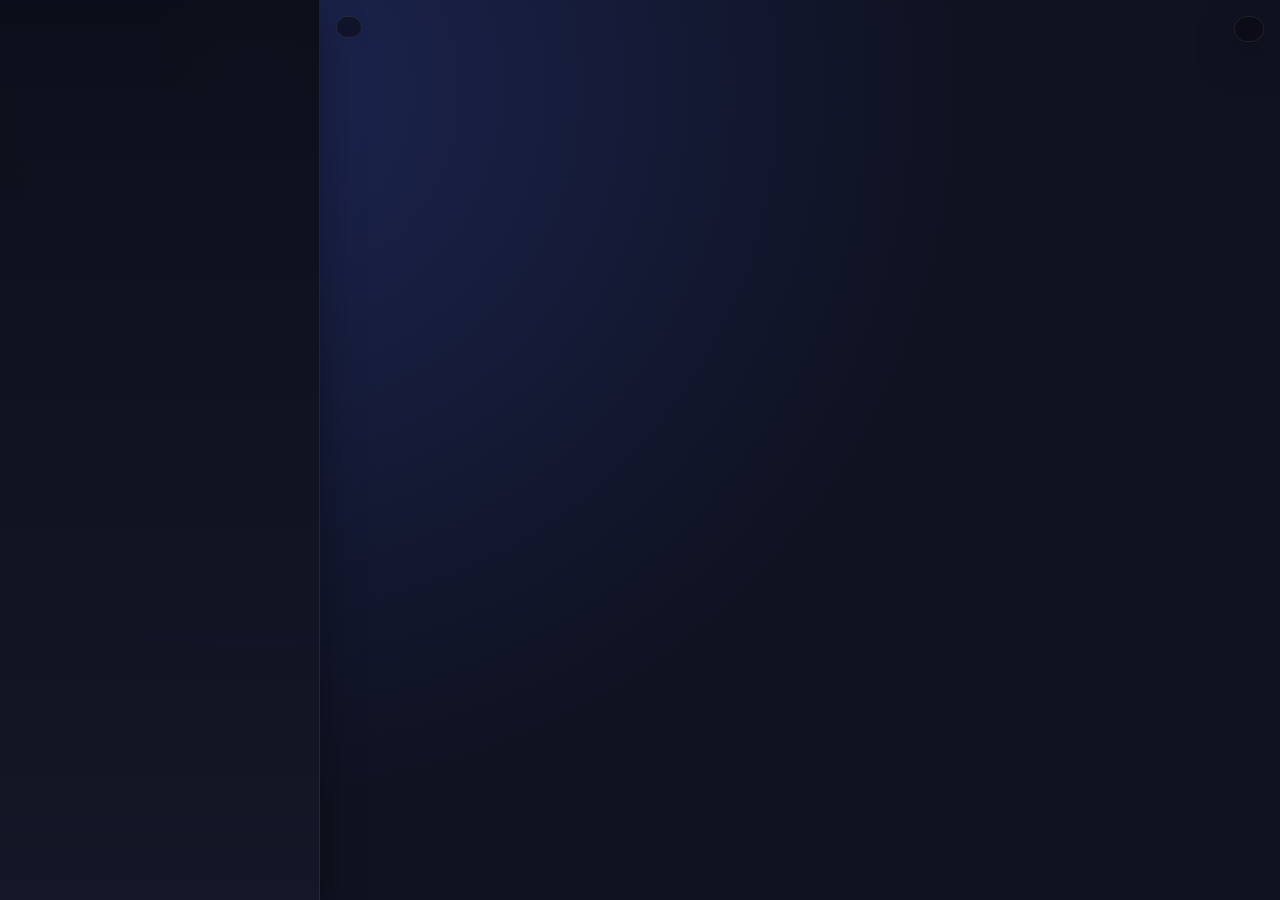
<file: obby-builder-src/index.html>
<!DOCTYPE html>
<html lang="en">
<head>
  <meta charset="UTF-8" />
  <meta name="viewport" content="width=device-width, initial-scale=1.0" />
  <title>Obby Builder V8</title>
  <link rel="stylesheet" href="css/styles.css" />
</head>
<body>
  <div id="wrap">
    <aside id="sidebar">
      <!-- Sidebar content from original -->
    </aside>
    <main id="gameArea">
      <canvas id="c"></canvas>
      <div id="hud"></div>
      <div id="message"></div>
    </main>
  </div>
  
  <!-- Mobile controls -->
  <div id="mobileControls">
    <!-- Mobile control buttons from original -->
  </div>

  <script type="module" src="js/main.js"></script>
</body>
</html>
</file>
<file: obby-builder-src/css/styles.css>
<style>
/* ── DESKTOP: hide all touch controls ── */
html.is-desktop #mobileControls,
html.is-desktop #cosplayerFormBtn,
html.is-desktop #formSwitcherBtn,
html.is-desktop #abilityBtnGroup { display: none !important; }

/* ── SPECIAL REWARD OVERLAY ── */
#specialRewardOverlay {
  position: fixed; inset: 0; z-index: 99999;
  display: flex; flex-direction: column; align-items: center; justify-content: center;
  background: #000;
  animation: srFadeIn 0.3s ease forwards;
}
@keyframes srFadeIn { from { opacity:0 } to { opacity:1 } }
@keyframes srFadeOut { from { opacity:1 } to { opacity:0 } }
#srTopText {
  position: absolute; top: 0; left: 0; right: 0;
  text-align: center;
  font-family: 'Courier New', monospace;
  font-size: clamp(18px, 3vw, 32px);
  font-weight: 900;
  color: #fff;
  letter-spacing: .05em;
  transform: translateY(-100%);
  padding: 18px 24px;
  text-shadow: 3px 3px 0 #8b0000, -1px -1px 0 #8b0000;
  line-height: 1.35;
  transition: transform 1.2s cubic-bezier(0.22, 1, 0.36, 1);
}
#srTopText.visible { transform: translateY(0); }
#srScene {
  position: relative;
  width: min(680px, 95vw);
  height: min(280px, 55vw);
  image-rendering: pixelated;
}

/* Camera Control Buttons */
#cameraControls {
  position: absolute; bottom: 85px; right: 16px;
  display: grid; grid-template-columns: repeat(3, 44px); grid-template-rows: repeat(3, 44px);
  gap: 6px; pointer-events: none !important; z-index: 50;
  user-select: none; -webkit-tap-highlight-color: transparent;
}
.cam-btn {
  width: 44px; height: 44px; border-radius: 12px;
  background: rgba(20, 24, 40, 0.92); border: 1px solid rgba(255,255,255,0.15);
  color: var(--text); font-size: 16px; font-weight: 700; cursor: pointer;
  display: flex; align-items: center; justify-content: center;
  transition: background 0.15s ease, transform 0.08s ease;
  pointer-events: auto !important; user-select: none;
}
.cam-btn:hover { background: rgba(124,219,255,0.25); border-color: var(--accent); }
.cam-btn:active { transform: scale(0.95); background: rgba(124,219,255,0.45); }
#camUp { grid-column: 2; grid-row: 1; } #camLeft { grid-column: 1; grid-row: 2; }
#camRight { grid-column: 3; grid-row: 2; } #camDown { grid-column: 2; grid-row: 3; }

:root {
  --bg: #0f1220; --panel: rgba(20, 24, 40, 0.92); --panel2: rgba(255,255,255,0.06);
  --text: #eef2ff; --muted: #b7c0e0; --accent: #7cdbff; --accent2: #9cff9a;
  --danger: #ff6b6b; --warn: #ffd166; --grid: rgba(255,255,255,0.08);
  --shadow: 0 16px 40px rgba(0,0,0,0.35);
}
html, body {
  margin: 0; height: 100%; overflow: hidden;
  background: radial-gradient(circle at 20% 10%, #1b2450, var(--bg) 55%);
  color: var(--text); font-family: system-ui, -apple-system, Segoe UI, Roboto, sans-serif;
}
#wrap {
  display: grid; grid-template-columns: 320px 1fr; height: 100%;
  transition: grid-template-columns 0.2s ease;
  position: relative;
}
#wrap.sidebar-hidden { grid-template-columns: 0 1fr; }
#sidebar {
  padding: 16px; box-sizing: border-box;
  background: linear-gradient(180deg, rgba(12,14,26,0.98), rgba(19,23,39,0.96));
  border-right: 1px solid rgba(255,255,255,0.08); box-shadow: var(--shadow);
  overflow: hidden;
  transition: opacity 0.2s ease, transform 0.2s ease;
  position: relative;
  display: flex; flex-direction: column;
}
#sidebar.collapsed { opacity: 0; pointer-events: none; transform: translateX(-20px); }
h1 { font-size: 22px; margin: 0 0 6px; }.sub { color: var(--muted); font-size: 13px; line-height: 1.45; margin-bottom: 14px; }
.section { margin: 14px 0; padding: 12px; background: var(--panel2); border: 1px solid rgba(255,255,255,0.08); border-radius: 14px; }
.label { font-size: 12px; letter-spacing: .08em; text-transform: uppercase; color: var(--muted); margin-bottom: 8px; }
.toolbar { display: grid; grid-template-columns: 1fr 1fr; gap: 8px; }
button {
  appearance: none; border: 0; border-radius: 12px; padding: 10px 12px;
  background: rgba(255,255,255,0.08); color: var(--text); cursor: pointer;
  font-weight: 700; transition: transform .08s ease, background .15s ease;
}
button:hover { background: rgba(255,255,255,0.14); }
button:active { transform: translateY(1px); }
button.active { background: linear-gradient(135deg, rgba(124,219,255,0.25), rgba(156,255,154,0.22)); outline: 1px solid rgba(124,219,255,0.35); }
.row { display:flex; gap: 8px; align-items:center; flex-wrap: wrap; }
.hint { color: var(--muted); font-size: 12px; line-height: 1.45; }
.stat {
  display: grid; grid-template-columns: 1fr auto; gap: 8px; align-items: center;
  padding: 10px 12px; border-radius: 12px; background: rgba(0,0,0,0.18);
  margin-top: 8px; border: 1px solid rgba(255,255,255,0.06);
}
.stat b { font-size: 14px; } .stat span { color: var(--muted); font-size: 12px; }
#gameArea { position: relative; }
canvas { display:block; width:100%; height:100%; cursor: grab; }
#gameArea.build-mode canvas { cursor: grab; }
#gameArea.build-mode canvas:active { cursor: grabbing; }
#hud {
  position: absolute; left: 16px; top: 16px;
  padding: 10px 12px; border-radius: 12px; background: rgba(10,12,20,0.55);
  backdrop-filter: blur(8px); border: 1px solid rgba(255,255,255,0.08);
  font-size: 13px; line-height: 1.45; pointer-events: none;
}
#message {
  position: absolute; right: 16px; top: 16px; max-width: 360px;
  padding: 12px 14px; border-radius: 14px; background: rgba(10,12,20,0.66);
  backdrop-filter: blur(10px); border: 1px solid rgba(255,255,255,0.08);
  font-size: 13px; line-height: 1.45; box-shadow: var(--shadow);
}
.tag { display:inline-block; padding: 3px 8px; border-radius: 999px; font-size: 11px; font-weight:700; margin-right: 6px; }
.tag.good { background: rgba(156,255,154,0.18); color: #caffc7; }
.tag.warn { background: rgba(255,209,102,0.18); color: #ffe29f; }
.tag.bad { background: rgba(255,107,107,0.18); color: #ffb1b1; }
.small { font-size: 12px; color: var(--muted); }
.spacer { height: 8px; }
.kbd { padding: 2px 6px; border-radius: 6px; background: rgba(255,255,255,0.12); border: 1px solid rgba(255,255,255,0.12); font-size: 11px; }
/* Pull-tab nub — fixed to left edge, always visible */
#menuToggle {
  position: fixed !important;
  left: 320px;
  top: 50%;
  transform: translateY(-50%);
  z-index: 9999;
  width: 20px !important;
  height: 60px !important;
  border-radius: 0 10px 10px 0 !important;
  background: rgba(30, 36, 58, 0.97) !important;
  border: 1px solid rgba(255,255,255,0.18) !important;
  border-left: none !important;
  display: flex !important;
  align-items: center;
  justify-content: center;
  cursor: pointer;
  transition: left 0.2s ease, background 0.15s ease, width 0.12s ease;
  box-shadow: 3px 0 14px rgba(0,0,0,0.5);
  padding: 0;
  color: rgba(255,255,255,0.4);
  font-size: 10px;
  font-weight: 900;
  user-select: none;
  line-height: 1;
  letter-spacing: -1px;
}
#menuToggle::after {
  content: '▌';
  font-size: 12px;
  color: rgba(255,255,255,0.35);
  transition: color 0.15s;
}
#menuToggle:hover {
  background: rgba(60, 70, 110, 0.99) !important;
  width: 24px !important;
}
#menuToggle:hover::after { color: var(--accent); }
#menuToggle:active { background: rgba(80, 100, 160, 0.99) !important; transform: translateY(-50%) !important; }
#menuToggle.exposed { left: 0px; }
/* When sidebar-hidden, nub transitions to left: 0 */
#mobileControls {
  position: absolute; bottom: 12px; left: 0; right: 0;
  display: flex; justify-content: space-between; pointer-events: none;
}
.mc-group { display: flex; gap: 10px; padding: 10px; pointer-events: auto; }
.mc-btn {
  width: 60px; height: 60px; border-radius: 50%;
  background: rgba(255,255,255,0.15); display: flex;
  align-items: center; justify-content: center; font-weight: bold;
  font-size: 18px; user-select: none; touch-action: manipulation;
}
.mc-btn:active { background: rgba(255,255,255,0.3); }
#doubleJumpBtn:active { background: rgba(124,219,255,0.45); }
#dashBtn:active { background: rgba(255,107,157,0.45); }
#slashBtn:active { background: rgba(255,255,255,0.45); }
#crouchBtn { background: rgba(156,255,154,0.2); font-size: 14px; }
#crouchBtn:active { background: rgba(156,255,154,0.45); }
#crouchBtn.crouching { background: rgba(156,255,154,0.45); outline: 2px solid rgba(156,255,154,0.6); }

/* ── ABILITY BUTTONS (mobile-friendly, key-ability replacements) ── */
#abilityBtnGroup {
  position: absolute; bottom: 85px; left: 10px;
  display: flex; flex-direction: column; gap: 7px;
  pointer-events: none; z-index: 60;
}
.ability-btn {
  min-width: 58px; height: 54px; border-radius: 14px;
  background: rgba(20, 24, 40, 0.92); border: 1px solid rgba(255,255,255,0.18);
  color: var(--text); font-size: 12px; font-weight: 800;
  display: flex; flex-direction: column; align-items: center; justify-content: center;
  gap: 1px; cursor: pointer; pointer-events: auto;
  transition: background 0.12s ease, transform 0.08s ease, border-color 0.12s ease;
  user-select: none; touch-action: manipulation;
  -webkit-tap-highlight-color: transparent;
  padding: 0 6px; white-space: nowrap;
}
.ability-btn .ab-icon { font-size: 18px; line-height: 1; }
.ability-btn .ab-label { font-size: 9px; letter-spacing: .04em; opacity: 0.75; }
.ability-btn:active { transform: scale(0.93); }
.ability-btn.necro-q  { border-color: rgba(167,139,250,0.5); background: rgba(109,40,217,0.25); }
.ability-btn.necro-s  { border-color: rgba(167,139,250,0.4); background: rgba(109,40,217,0.18); }
.ability-btn.necro-f  { border-color: rgba(167,139,250,0.4); background: rgba(109,40,217,0.18); }
.ability-btn.necro-q:active  { background: rgba(167,139,250,0.45); }
.ability-btn.necro-s:active  { background: rgba(167,139,250,0.35); }
.ability-btn.necro-f:active  { background: rgba(167,139,250,0.35); }
.ability-btn.archmage-f { border-color: rgba(255,215,0,0.5); background: rgba(167,139,250,0.22); }
.ability-btn.archmage-f:active { background: rgba(255,215,0,0.35); }
.ability-btn.juggler-shift { border-color: rgba(255,60,170,0.5); background: rgba(255,60,170,0.18); }
.ability-btn.juggler-f     { border-color: rgba(255,233,77,0.5);  background: rgba(255,233,77,0.18); }
.ability-btn.juggler-shift:active { background: rgba(255,60,170,0.4); }
.ability-btn.juggler-f:active     { background: rgba(255,233,77,0.35); }
.ability-btn.specter-shift { border-color: rgba(128,208,255,0.55); background: rgba(128,208,255,0.18); }
.ability-btn.specter-shift:active { background: rgba(128,208,255,0.4); }
.ability-btn.titan-s   { border-color: rgba(192,128,64,0.55); background: rgba(192,128,64,0.2); }
.ability-btn.titan-s:active { background: rgba(192,128,64,0.4); }
.ability-btn.archivist-s { border-color: rgba(255,112,208,0.55); background: rgba(255,112,208,0.18); }
.ability-btn.archivist-s:active { background: rgba(255,112,208,0.4); }
.ability-btn.brute-s   { border-color: rgba(192,82,42,0.55); background: rgba(192,82,42,0.2); }
.ability-btn.brute-s:active { background: rgba(192,82,42,0.4); }
.ability-btn.herald-s  { border-color: rgba(224,160,64,0.55); background: rgba(224,160,64,0.2); }
.ability-btn.herald-s:active { background: rgba(224,160,64,0.4); }
.ability-btn.directional-s { border-color: rgba(124,219,255,0.45); background: rgba(124,219,255,0.15); }
.ability-btn.directional-s:active { background: rgba(124,219,255,0.35); }
.ability-btn.pebble-f { border-color: rgba(160,162,158,0.6); background: rgba(120,113,108,0.25); }
.ability-btn.pebble-f:active { background: rgba(160,162,158,0.45); }
.ability-btn.drone-btn { border-color: rgba(52,211,153,0.5); background: rgba(16,185,129,0.18); }
.ability-btn.drone-btn:active { background: rgba(52,211,153,0.4); }
.ability-btn.architect-t { border-color: rgba(251,191,36,0.5); background: rgba(251,191,36,0.15); }
.ability-btn.architect-t:active { background: rgba(251,191,36,0.38); }

/* Alley game mode buttons */
.alley-game-btn {
  padding: 10px 6px; background: linear-gradient(135deg,rgba(80,0,0,0.7),rgba(30,0,50,0.8));
  border: 1px solid rgba(255,60,60,0.35); color: #ff8888; font-weight: 900; font-size: 11px;
  font-family: 'Courier New', monospace; letter-spacing: .05em; border-radius: 10px;
  cursor: pointer; transition: all .15s; line-height: 1.5;
}
.alley-game-btn:hover { background: linear-gradient(135deg,rgba(140,0,0,0.85),rgba(70,0,100,0.9)); border-color: rgba(255,100,100,0.6); color: #ffaaaa; }
.alley-game-btn span { display: block; font-size: 9px; letter-spacing: .1em; opacity: 0.8; }
.alley-back-btn {
  padding: 9px 18px; background: rgba(255,255,255,0.05); border: 1px solid rgba(255,255,255,0.12);
  color: #666; font-weight: 700; font-size: 11px; font-family: 'Courier New', monospace;
  letter-spacing: .06em; border-radius: 8px; cursor: pointer; transition: all .15s;
}
.alley-back-btn:hover { background: rgba(255,255,255,0.1); color: #999; }
/* Slot machine cells */
.slot-cell {
  width: 52px; height: 52px; background: rgba(10,8,5,0.8);
  border: 1px solid rgba(255,209,0,0.15); border-radius: 6px;
  display: flex; align-items: center; justify-content: center;
  font-size: 28px; overflow: hidden; position: relative; transition: border-color 0.2s;
}
.slot-cell.win-0 { border-color:#ffd700; background:rgba(255,215,0,0.18);   animation:slotWin0 0.5s ease infinite alternate; }
.slot-cell.win-1 { border-color:#7cdbff; background:rgba(124,219,255,0.15); animation:slotWin1 0.5s ease infinite alternate; }
.slot-cell.win-2 { border-color:#9cff9a; background:rgba(156,255,154,0.15); animation:slotWin2 0.5s ease infinite alternate; }
.slot-cell.win-3 { border-color:#ff9cdb; background:rgba(255,156,219,0.15); animation:slotWin3 0.5s ease infinite alternate; }
.slot-cell.win-4 { border-color:#ffb347; background:rgba(255,179,71,0.15);  animation:slotWin4 0.5s ease infinite alternate; }
.slot-cell.win-5 { border-color:#c084fc; background:rgba(192,132,252,0.15); animation:slotWin5 0.5s ease infinite alternate; }
@keyframes slotWin0{from{box-shadow:0 0 5px rgba(255,215,0,0.4)}  to{box-shadow:0 0 16px rgba(255,215,0,0.95)}}
@keyframes slotWin1{from{box-shadow:0 0 5px rgba(124,219,255,0.4)}to{box-shadow:0 0 16px rgba(124,219,255,0.95)}}
@keyframes slotWin2{from{box-shadow:0 0 5px rgba(156,255,154,0.4)}to{box-shadow:0 0 16px rgba(156,255,154,0.95)}}
@keyframes slotWin3{from{box-shadow:0 0 5px rgba(255,156,219,0.4)}to{box-shadow:0 0 16px rgba(255,156,219,0.95)}}
@keyframes slotWin4{from{box-shadow:0 0 5px rgba(255,179,71,0.4)} to{box-shadow:0 0 16px rgba(255,179,71,0.95)}}
@keyframes slotWin5{from{box-shadow:0 0 5px rgba(192,132,252,0.4)}to{box-shadow:0 0 16px rgba(192,132,252,0.95)}}
.slot-cell.win-6  { border-color:#ff6b6b; background:rgba(255,107,107,0.15); animation:slotWin6  0.5s ease infinite alternate; }
.slot-cell.win-7  { border-color:#ffa07a; background:rgba(255,160,122,0.15); animation:slotWin7  0.5s ease infinite alternate; }
.slot-cell.win-8  { border-color:#98fb98; background:rgba(152,251,152,0.15); animation:slotWin8  0.5s ease infinite alternate; }
.slot-cell.win-9  { border-color:#87ceeb; background:rgba(135,206,235,0.15); animation:slotWin9  0.5s ease infinite alternate; }
.slot-cell.win-10 { border-color:#dda0dd; background:rgba(221,160,221,0.15); animation:slotWin10 0.5s ease infinite alternate; }
.slot-cell.win-11 { border-color:#ffd080; background:rgba(255,208,128,0.15); animation:slotWin4  0.5s ease infinite alternate; }
.slot-cell.win-12 { border-color:#e0b0ff; background:rgba(224,176,255,0.15); animation:slotWin5  0.5s ease infinite alternate; }
@keyframes slotWin6 {from{box-shadow:0 0 5px rgba(255,107,107,0.4)} to{box-shadow:0 0 16px rgba(255,107,107,0.95)}}
@keyframes slotWin7 {from{box-shadow:0 0 5px rgba(255,160,122,0.4)} to{box-shadow:0 0 16px rgba(255,160,122,0.95)}}
@keyframes slotWin8 {from{box-shadow:0 0 5px rgba(152,251,152,0.4)} to{box-shadow:0 0 16px rgba(152,251,152,0.95)}}
@keyframes slotWin9 {from{box-shadow:0 0 5px rgba(135,206,235,0.4)} to{box-shadow:0 0 16px rgba(135,206,235,0.95)}}
@keyframes slotWin10{from{box-shadow:0 0 5px rgba(221,160,221,0.4)} to{box-shadow:0 0 16px rgba(221,160,221,0.95)}}
.slot-cell.spinning-cell span { display:inline-block; animation: slotBlur 0.07s steps(1) infinite; }
@keyframes slotBlur { 0%{opacity:1;transform:translateY(0)} 50%{opacity:0.2;transform:translateY(-4px)} 100%{opacity:1;transform:translateY(4px)} }
/* ✨ GODLY CAPSULE STYLES */
@keyframes godlyPulse {
  0%   { box-shadow: 0 0 10px rgba(255,215,100,0.4), 0 0 30px rgba(200,100,255,0.2); border-color: rgba(255,215,100,0.6); }
  33%  { box-shadow: 0 0 20px rgba(100,200,255,0.5), 0 0 50px rgba(255,100,200,0.3); border-color: rgba(100,200,255,0.8); }
  66%  { box-shadow: 0 0 15px rgba(200,255,100,0.4), 0 0 40px rgba(100,255,200,0.3); border-color: rgba(200,255,100,0.7); }
  100% { box-shadow: 0 0 10px rgba(255,215,100,0.4), 0 0 30px rgba(200,100,255,0.2); border-color: rgba(255,215,100,0.6); }
}
@keyframes godlyRainbow {
  0%   { background-position: 0% 50%; }
  50%  { background-position: 100% 50%; }
  100% { background-position: 0% 50%; }
}
@keyframes godlyFloat {
  0%, 100% { transform: translateY(0px) rotate(0deg); }
  25%       { transform: translateY(-3px) rotate(1deg); }
  75%       { transform: translateY(2px) rotate(-1deg); }
}
@keyframes godlyRevealExplosion {
  0%   { opacity:0; transform: scale(0.3) rotate(-15deg); }
  40%  { opacity:1; transform: scale(1.15) rotate(5deg); }
  65%  { transform: scale(0.95) rotate(-2deg); }
  100% { transform: scale(1) rotate(0deg); }
}
@keyframes godlyStarSpin {
  from { transform: rotate(0deg); }
  to   { transform: rotate(360deg); }
}
@keyframes godlySpark {
  0%   { transform: scale(1) translateY(0); opacity: 1; }
  100% { transform: scale(0) translateY(-40px); opacity: 0; }
}
@keyframes astralOrbitSpin {
  from { transform: rotate(0deg); }
  to   { transform: rotate(360deg); }
}
.cbox-card.tier-godly {
  border: 2px solid rgba(255,215,100,0.7);
  background: linear-gradient(135deg, rgba(60,0,80,0.95), rgba(0,20,60,0.95), rgba(80,0,60,0.95));
  animation: godlyPulse 3s ease-in-out infinite;
  position: relative;
  overflow: hidden;
}
.cbox-card.tier-godly::before {
  content: '';
  position: absolute; inset: 0;
  background: linear-gradient(120deg, transparent 30%, rgba(255,255,255,0.06) 50%, transparent 70%);
  animation: godlyRainbow 4s linear infinite;
  pointer-events: none;
}
.cbox-card.tier-godly .cbox-icon { animation: godlyFloat 3s ease-in-out infinite; }

/* Godly overlay */
#godlyOverlay {
  position: fixed; inset: 0; z-index: 10001;
  background: rgba(0,0,0,0.0);
  display: none; align-items: center; justify-content: center;
  transition: background 0.6s ease;
}
#godlyOverlay.active { display: flex; }
#godlyOverlay.dark   { background: rgba(0,0,0,0.97); }
#godlyModal {
  background: linear-gradient(160deg, rgba(20,0,40,0.99), rgba(0,10,30,0.99), rgba(40,0,30,0.99));
  border: 2px solid transparent;
  background-clip: padding-box;
  border-radius: 24px;
  padding: 32px 28px 28px;
  width: 340px;
  text-align: center;
  position: relative;
  overflow: hidden;
  box-shadow: 0 0 60px rgba(180,100,255,0.4), 0 0 120px rgba(100,200,255,0.2);
  animation: godlyRevealExplosion 0.7s cubic-bezier(.34,1.56,.64,1) both;
}
#godlyModal::before {
  content: '';
  position: absolute; inset: -2px;
  background: linear-gradient(var(--godly-angle, 0deg),
    #ffd700, #ff69b4, #00cfff, #7fff00, #ff4500, #bf00ff, #ffd700);
  background-size: 400%;
  border-radius: 26px;
  z-index: -1;
  animation: godlyRainbow 3s linear infinite, godlyStarSpin 6s linear infinite;
}
#godlyModal::after {
  content: '';
  position: absolute; inset: 2px;
  background: linear-gradient(160deg, rgba(20,0,40,0.99), rgba(0,10,30,0.99));
  border-radius: 22px;
  z-index: -1;
}
.godly-tier-label {
  font-size: 10px; font-weight: 900; letter-spacing: .18em;
  text-transform: uppercase; margin-bottom: 12px;
  background: linear-gradient(90deg, #ffd700, #ff69b4, #00cfff, #7fff00, #ffd700);
  background-size: 300%;
  -webkit-background-clip: text; background-clip: text;
  -webkit-text-fill-color: transparent;
  animation: godlyRainbow 2s linear infinite;
}
.godly-char-canvas {
  width: 120px; height: 140px;
  margin: 0 auto 12px;
  display: block;
  position: relative;
}
.godly-reveal-name {
  font-size: 26px; font-weight: 900; letter-spacing: .04em;
  background: linear-gradient(90deg, #ffd700, #ff80ff, #80ffff, #80ff80, #ffd700);
  background-size: 300%;
  -webkit-background-clip: text; background-clip: text;
  -webkit-text-fill-color: transparent;
  animation: godlyRainbow 2.5s linear infinite;
  margin-bottom: 4px;
}
.godly-reveal-title {
  font-size: 11px; color: rgba(255,255,255,0.55);
  letter-spacing: .1em; text-transform: uppercase;
  margin-bottom: 8px;
}
.godly-reveal-lore {
  font-size: 12px; color: rgba(200,180,255,0.8);
  line-height: 1.55; margin-bottom: 10px;
  font-style: italic;
}
.godly-abilities-grid {
  display: grid; grid-template-columns: 1fr 1fr;
  gap: 5px; margin-bottom: 12px;
}
.godly-ability-pill {
  padding: 5px 7px; border-radius: 8px;
  background: rgba(255,255,255,0.06);
  border: 1px solid rgba(255,255,255,0.1);
  font-size: 9px; color: rgba(220,210,255,0.85);
  line-height: 1.3; text-align: left;
}
.godly-ability-pill strong {
  display: block; font-size: 9.5px;
  color: rgba(255,220,100,0.9);
  margin-bottom: 1px;
}
.godly-sparks-container {
  position: absolute; inset: 0; pointer-events: none; overflow: hidden;
}
.godly-spark {
  position: absolute; border-radius: 50%;
  animation: godlySpark ease-out both;
}
#godlyCloseBtn {
  width: 100%; padding: 12px; border-radius: 14px;
  background: linear-gradient(135deg, rgba(180,100,255,0.3), rgba(100,200,255,0.2));
  border: 1px solid rgba(255,255,255,0.2);
  color: #fff; font-weight: 900; font-size: 14px;
  cursor: pointer; letter-spacing: .04em;
  transition: all .15s;
}
#godlyCloseBtn:hover { background: linear-gradient(135deg, rgba(180,100,255,0.5), rgba(100,200,255,0.4)); transform: scale(1.02); }
.godly-new-badge {
  display: inline-block; padding: 4px 12px; border-radius: 999px;
  background: linear-gradient(90deg, rgba(255,215,0,0.3), rgba(255,100,200,0.3));
  border: 1px solid rgba(255,215,0,0.5);
  font-size: 11px; font-weight: 800;
  color: #ffd700; margin-bottom: 12px; letter-spacing: .06em;
}
/* Card styling */
.bj-card {
  width: 38px; height: 52px; background: #fff; border-radius: 6px;
  display: flex; align-items: center; justify-content: center;
  font-size: 22px; font-weight: 900; color: #111; border: 1px solid #ccc;
  box-shadow: 0 2px 6px rgba(0,0,0,0.5); font-family: 'Courier New', monospace;
}
.bj-card.red { color: #cc0000; }
.bj-card.face-down { background: linear-gradient(135deg,#1a1a3e,#2a0a3a); color: transparent; border-color: rgba(124,219,255,0.3); }
/* Race track bars */
.race-track { display:flex; align-items:center; gap:8px; height:28px; }
.race-track-bar { flex:1; height:14px; background:rgba(255,255,255,0.06); border-radius:99px; overflow:hidden; border:1px solid rgba(255,255,255,0.08); }
.race-track-fill { height:100%; border-radius:99px; transition:width 0.18s ease; }
.race-track-label { font-size:18px; width:22px; text-align:center; }
.race-track-count { font-family:'Courier New',monospace; font-size:10px; color:#666; width:30px; text-align:right; }
/* Race pick buttons */
.race-pick-btn { width:40px;height:40px;font-size:22px;background:rgba(255,179,71,0.08);border:1px solid rgba(255,179,71,0.3);border-radius:8px;cursor:pointer;transition:all .15s; }
.race-pick-btn:hover,.race-pick-btn.chosen { background:rgba(255,179,71,0.28);border-color:rgba(255,179,71,0.7);transform:scale(1.1); }
/* Bullseye dice */
.bullseye-die { font-size:36px; animation: dieDrop 0.25s cubic-bezier(.34,1.56,.64,1) both; }
@keyframes dieDrop { from{opacity:0;transform:translateY(-18px)scale(0.7)} to{opacity:1;transform:none} }


.upg-item { display:flex; align-items:center; gap:8px; padding:8px 10px; border-radius:10px; background:rgba(0,0,0,0.18); border:1px solid rgba(255,255,255,0.07); margin-bottom:6px; }
.upg-icon { font-size:18px; flex-shrink:0; }
.upg-info { flex:1; min-width:0; }
.upg-name { font-size:12px; font-weight:700; }
.upg-desc { font-size:10px; color:var(--muted); line-height:1.3; }
.upg-btn { flex-shrink:0; padding:4px 9px; border-radius:8px; font-size:11px; font-weight:700; border:1px solid rgba(255,209,102,0.5); background:rgba(255,209,102,0.12); color:#ffe29f; cursor:pointer; transition:background 0.15s; white-space:nowrap; }
.upg-btn:hover { background:rgba(255,209,102,0.28); }
.upg-btn.owned { border-color:rgba(156,255,154,0.5); background:rgba(156,255,154,0.14); color:#caffc7; cursor:default; }
.upg-btn.cant { opacity:0.4; cursor:not-allowed; }
.upg-char-header { font-size:11px; font-weight:700; color:var(--accent); text-transform:uppercase; letter-spacing:.07em; margin:10px 0 4px; }

/* 📦 MYSTERY BOX STYLES */
.mbox-grid { display:grid; grid-template-columns:1fr 1fr; gap:8px; margin-top:8px; }
.mbox-card {
  padding:10px 8px; border-radius:12px; cursor:pointer;
  border:1px solid rgba(255,255,255,0.1); background:rgba(0,0,0,0.2);
  transition:transform .12s ease, box-shadow .15s ease, border-color .15s ease;
  text-align:center; position:relative; overflow:hidden;
}
.mbox-card:hover { transform:translateY(-2px); box-shadow:0 6px 24px rgba(0,0,0,0.4); }
.mbox-card:active { transform:translateY(0) scale(0.97); }
.mbox-card.cant-afford { opacity:0.45; cursor:not-allowed; }
.mbox-icon { font-size:28px; display:block; margin-bottom:4px; line-height:1; }
.mbox-name { font-size:11px; font-weight:800; letter-spacing:.04em; }
.mbox-cost { font-size:10px; color:#f1c40f; margin-top:3px; }
.mbox-odds { font-size:9px; color:var(--muted); margin-top:2px; line-height:1.35; }
.mbox-card.common  { border-color:rgba(180,180,180,0.3); }
.mbox-card.common:hover  { border-color:rgba(180,180,180,0.7); box-shadow:0 6px 20px rgba(180,180,180,0.15); }
.mbox-card.rare    { border-color:rgba(80,160,255,0.35); }
.mbox-card.rare:hover    { border-color:rgba(80,160,255,0.8); box-shadow:0 6px 20px rgba(80,160,255,0.2); }
.mbox-card.epic    { border-color:rgba(180,80,255,0.4); }
.mbox-card.epic:hover    { border-color:rgba(180,80,255,0.85); box-shadow:0 6px 24px rgba(180,80,255,0.25); }
.mbox-card.legendary { border-color:rgba(255,180,40,0.5); background:rgba(255,180,40,0.05); }
.mbox-card.legendary:hover { border-color:rgba(255,180,40,0.95); box-shadow:0 6px 28px rgba(255,180,40,0.3); }
.mbox-card.mythic { border-color:rgba(255,80,180,0.55); background:rgba(255,80,180,0.06); }
.mbox-card.mythic:hover  { border-color:rgba(255,80,180,1); box-shadow:0 8px 32px rgba(255,80,180,0.4); }
.mbox-collection-grid { display:grid; grid-template-columns:repeat(5,1fr); gap:5px; margin-top:8px; }
.mbox-coll-item {
  display:flex;flex-direction:column;align-items:center;gap:2px;
  padding:5px 2px;border-radius:8px;border:1px solid rgba(255,255,255,0.08);
  background:rgba(0,0,0,0.2); font-size:15px; text-align:center;
}
.mbox-coll-item.locked { opacity:0.22; filter:grayscale(1); }
.mbox-coll-item .coll-name { font-size:8px; color:var(--muted); font-weight:600; line-height:1.2; }
.mbox-coll-item .coll-rarity { font-size:7px; letter-spacing:.05em; font-weight:700; }
.rarity-common { color:#aaa; } .rarity-rare { color:#5ab0ff; }
.rarity-epic { color:#c060ff; } .rarity-legendary { color:#ffb428; } .rarity-mythic { color:#ff50b4; }



/* ── COSMIC COIN SHOP SECTION ── */
@keyframes cosmicShimmer {
  0%   { background-position: 0% 50%; }
  50%  { background-position: 100% 50%; }
  100% { background-position: 0% 50%; }
}
#cosmicShopSection {
  background: linear-gradient(160deg, rgba(10,0,25,0.98), rgba(20,4,45,0.97));
  border: 1px solid rgba(180,60,255,0.35);
  box-shadow: 0 0 28px rgba(140,40,255,0.07) inset;
}
.cshop-label {
  background: linear-gradient(90deg,#e040fb,#ce93d8,#9c27b0,#7c4dff,#e040fb);
  background-size: 300%; -webkit-background-clip: text; background-clip: text;
  -webkit-text-fill-color: transparent; animation: cosmicShimmer 4s linear infinite;
  letter-spacing: .1em; font-size: 11px; font-weight: 800;
}
.cshop-balance {
  float: right; -webkit-text-fill-color: #e040fb; font-weight: 700;
  animation: none; background: none;
  font-size: 12px;
}
.cshop-hint { font-size: 11px; color: #9060b0; line-height: 1.5; margin-bottom: 12px; }
.cshop-grid { display: grid; grid-template-columns: 1fr 1fr; gap: 8px; margin-top: 6px; }
.cshop-item {
  padding: 10px 8px; border-radius: 12px; cursor: pointer;
  border: 1px solid rgba(180,60,255,0.25); background: rgba(40,0,70,0.3);
  transition: transform .12s ease, box-shadow .15s ease, border-color .15s ease;
  text-align: center; position: relative; overflow: hidden;
}
.cshop-item:hover { transform: translateY(-2px); border-color: rgba(224,64,251,0.6); box-shadow: 0 6px 20px rgba(140,40,255,0.25); }
.cshop-item:active { transform: scale(0.97); }
.cshop-item.cant-afford { opacity: 0.4; cursor: not-allowed; }
.cshop-item.owned { border-color: rgba(156,255,154,0.5); background: rgba(80,255,80,0.06); cursor: default; }
.cshop-item.owned:hover { transform: none; box-shadow: none; }
.cshop-item-icon { font-size: 26px; display: block; margin-bottom: 4px; line-height: 1; }
.cshop-item-name { font-size: 10px; font-weight: 800; color: #e8b4ff; letter-spacing: .04em; }
.cshop-item-cost { font-size: 10px; color: #e040fb; margin-top: 3px; font-weight: 700; }
.cshop-item-desc { font-size: 9px; color: #9060b0; margin-top: 3px; line-height: 1.35; }
.cshop-item-owned-badge { font-size: 9px; color: #9cff9a; font-weight: 700; margin-top: 3px; }
.cshop-msg { font-size: 11px; min-height: 16px; margin-top: 10px; text-align: center; color: #e040fb; }
.cshop-empty { text-align: center; color: #5a3070; font-size: 12px; padding: 16px 0; }

/* ══════════════════════════════════════════════
   ✨ COSMIC ARCADE — overlay, games, betting
   ══════════════════════════════════════════════ */
#cosmicArcadeOverlay {
  position: absolute; inset: 0; z-index: 300;
  overflow: hidden; pointer-events: none; display: none;
}
#cosmicArcadeBackdrop {
  position: absolute; inset: 0;
  background: radial-gradient(ellipse at 50% 110%, rgba(20,0,50,0.97) 0%, rgba(3,0,15,0.99) 70%);
  opacity: 0; transform: translateY(-100%); z-index: 301;
}
#cosmicArcadeBackdrop .ca-grid {
  position: absolute; inset: 0;
  background:
    repeating-linear-gradient(0deg, transparent, transparent 39px, rgba(180,60,255,0.035) 40px),
    repeating-linear-gradient(90deg, transparent, transparent 59px, rgba(140,40,255,0.025) 60px);
}
/* Floating stars */
#cosmicArcadeBackdrop::before {
  content: '✦ ✧ ✦ ✧ ✦ ✧ ✦ ✧ ✦ ✧ ✦ ✧ ✦ ✧ ✦ ✧';
  position: absolute; top: 8px; left: 0; right: 0;
  text-align: center; font-size: 9px; color: rgba(180,100,255,0.2);
  letter-spacing: 12px; pointer-events: none;
}
#cosmicArcadeContent {
  position: absolute; inset: 0;
  display: flex; flex-direction: column; align-items: center; justify-content: center;
  opacity: 0; pointer-events: auto;
}
/* Bet slider shared style */
.ca-slider { width: 100%; accent-color: #b060ff; cursor: pointer; }
.ca-amount { text-align: center; color: #e040fb; font-size: 20px; font-weight: 900; font-family: 'Courier New', monospace; }
.ca-balance { text-align: center; color: #5a3070; font-size: 10px; font-family: 'Courier New', monospace; }
.ca-back-btn {
  padding: 9px 18px; background: rgba(255,255,255,0.04);
  border: 1px solid rgba(255,255,255,0.10); color: #555;
  font-weight: 700; font-size: 11px; font-family: 'Courier New', monospace;
  letter-spacing: .06em; border-radius: 8px; cursor: pointer; transition: all .15s;
}
.ca-back-btn:hover { background: rgba(255,255,255,0.09); color: #888; }
.ca-game-btn {
  padding: 10px 6px;
  background: linear-gradient(135deg, rgba(40,0,80,0.75), rgba(20,0,50,0.85));
  border: 1px solid rgba(180,60,255,0.35); color: #ce93d8;
  font-weight: 900; font-size: 11px; font-family: 'Courier New', monospace;
  letter-spacing: .05em; border-radius: 10px; cursor: pointer;
  transition: all .15s; line-height: 1.5;
}
.ca-game-btn:hover { background: linear-gradient(135deg,rgba(80,0,160,0.85),rgba(50,0,120,0.9)); border-color: rgba(224,64,251,0.6); color: #f3b8ff; }
.ca-game-btn span { display: block; font-size: 9px; letter-spacing: .1em; opacity: 0.75; }
.ca-action-btn {
  padding: 11px 28px;
  background: linear-gradient(135deg, rgba(60,0,120,0.9), rgba(40,0,90,0.9));
  border: 1px solid rgba(180,60,255,0.5); color: #e040fb;
  font-weight: 900; font-size: 13px; font-family: 'Courier New', monospace;
  letter-spacing: .08em; border-radius: 8px; cursor: pointer; transition: all .15s;
}
.ca-action-btn:hover { background: linear-gradient(135deg,rgba(100,0,200,0.9),rgba(70,0,160,0.9)); border-color: rgba(224,64,251,0.9); }
.ca-action-btn:disabled { opacity: 0.35; cursor: not-allowed; }
.ca-verdict {
  font-family: 'Courier New', monospace; font-size: 17px; font-weight: 900;
  text-align: center; min-height: 48px; line-height: 1.6;
}

/* ── Memory Match ── */
.ca-mem-grid {
  display: grid; grid-template-columns: repeat(4, 54px); gap: 6px;
}
.ca-mem-card {
  width: 54px; height: 54px; border-radius: 10px; cursor: pointer;
  background: linear-gradient(135deg, rgba(40,0,80,0.9), rgba(20,0,50,0.95));
  border: 1px solid rgba(180,60,255,0.35);
  display: flex; align-items: center; justify-content: center;
  font-size: 26px; user-select: none;
  transition: transform .12s ease, border-color .15s ease, background .15s ease;
  position: relative; overflow: hidden;
}
.ca-mem-card:hover:not(.flipped):not(.matched) { border-color: rgba(224,64,251,0.7); transform: scale(1.05); }
.ca-mem-card.flipped, .ca-mem-card.matched {
  background: linear-gradient(135deg, rgba(80,0,140,0.9), rgba(50,0,100,0.95));
  border-color: rgba(224,64,251,0.6);
}
.ca-mem-card.matched { border-color: rgba(156,255,154,0.7); background: linear-gradient(135deg,rgba(0,80,20,0.5),rgba(0,50,10,0.6)); }
.ca-mem-card .ca-card-back {
  position: absolute; inset: 0; display: flex; align-items: center; justify-content: center;
  font-size: 22px; background: inherit;
}
.ca-mem-card .ca-card-front { display: none; }
.ca-mem-card.flipped .ca-card-front, .ca-mem-card.matched .ca-card-front { display: flex; align-items: center; justify-content: center; position: absolute; inset: 0; }
.ca-mem-card.flipped .ca-card-back, .ca-mem-card.matched .ca-card-back { display: none; }

/* ── Shell Game ── */
.ca-shell-row { display: flex; gap: 14px; justify-content: center; margin: 10px 0; }
.ca-cup {
  width: 64px; height: 72px; border-radius: 10px 10px 14px 14px; cursor: pointer;
  background: linear-gradient(170deg, rgba(60,0,110,0.9), rgba(30,0,70,0.95));
  border: 2px solid rgba(180,60,255,0.5);
  display: flex; align-items: flex-end; justify-content: center;
  padding-bottom: 6px; font-size: 28px;
  transition: transform .18s cubic-bezier(.34,1.56,.64,1), border-color .15s;
  user-select: none; position: relative;
}
.ca-cup:hover:not(.disabled) { border-color: rgba(224,64,251,0.9); transform: translateY(-4px); }
.ca-cup.disabled { cursor: not-allowed; }
.ca-cup.lifted { transform: translateY(-56px); }
.ca-cup .ca-ball-under {
  position: absolute; bottom: -14px; left: 50%; transform: translateX(-50%);
  font-size: 20px; opacity: 0; transition: opacity .15s;
}
.ca-cup.lifted .ca-ball-under { opacity: 1; }

/* ── Star Pattern ── */
.ca-pattern-row { display: flex; gap: 8px; justify-content: center; flex-wrap: wrap; }
.ca-star-btn {
  width: 48px; height: 48px; border-radius: 10px; cursor: pointer;
  background: rgba(20,0,50,0.8); border: 1px solid rgba(180,60,255,0.3);
  font-size: 22px; display: flex; align-items: center; justify-content: center;
  transition: transform .1s, border-color .12s, background .12s;
  user-select: none;
}
.ca-star-btn:hover { border-color: rgba(224,64,251,0.7); transform: scale(1.06); }
.ca-star-btn.lit { background: rgba(180,60,255,0.35); border-color: rgba(224,64,251,0.8); }
.ca-star-btn.correct { background: rgba(0,180,60,0.3); border-color: rgba(156,255,154,0.8); }
.ca-star-btn.wrong { background: rgba(180,30,0,0.35); border-color: rgba(255,100,80,0.8); }
#mboxOpenOverlay {
  position:fixed;inset:0;z-index:10000;display:none;
  align-items:center;justify-content:center;
  background:rgba(0,0,0,0.88);backdrop-filter:blur(12px);
}
#mboxOpenOverlay.active { display:flex; }
#mboxOpenModal {
  background:linear-gradient(160deg,rgba(20,22,40,0.98),rgba(10,10,20,0.99));
  border:1px solid rgba(255,255,255,0.12);border-radius:20px;
  padding:28px 24px;width:300px;text-align:center;position:relative;
  box-shadow:0 24px 80px rgba(0,0,0,0.6);
}
.mbox-reveal-icon { font-size:60px; display:block; margin:10px auto 14px; animation: mboxPop 0.4s cubic-bezier(.34,1.56,.64,1) both; }
@keyframes mboxPop { from{opacity:0;transform:scale(0.4) rotate(-15deg)} to{opacity:1;transform:scale(1) rotate(0)} }
.mbox-reveal-name { font-size:18px; font-weight:900; margin-bottom:4px; }
.mbox-reveal-desc { font-size:12px; color:var(--muted); line-height:1.45; }
.mbox-reveal-type { font-size:10px; font-weight:700; letter-spacing:.1em; text-transform:uppercase; margin-top:6px; opacity:0.7; }
.mbox-reveal-rarity { font-size:13px; font-weight:800; margin-top:4px; letter-spacing:.05em; }
.mbox-reveal-new { font-size:11px; background:rgba(156,255,154,0.18); color:#caffc7; border-radius:20px; padding:3px 10px; margin-top:8px; display:inline-block; }
.mbox-reveal-dup { font-size:11px; background:rgba(255,209,102,0.18); color:#ffe29f; border-radius:20px; padding:3px 10px; margin-top:8px; display:inline-block; }
#mboxCloseBtn { margin-top:18px; padding:10px 28px; border-radius:12px; background:rgba(255,255,255,0.1); color:var(--text); font-weight:700; cursor:pointer; border:1px solid rgba(255,255,255,0.14); }
#mboxCloseBtn:hover { background:rgba(255,255,255,0.18); }
.mbox-open-sparks { position:absolute;inset:0;pointer-events:none;overflow:hidden; }
.mbox-spark { position:absolute;border-radius:50%;animation:mboxSpk 0.7s ease forwards; }
@keyframes mboxSpk { 0%{opacity:1;transform:scale(1)} 100%{opacity:0;transform:scale(0) translateY(-40px)} }
.mbox-coll-tabs { display:flex;gap:6px;margin-bottom:8px;flex-wrap:wrap; }
.mbox-coll-tab { padding:3px 10px;border-radius:20px;font-size:10px;font-weight:700;cursor:pointer;border:1px solid rgba(255,255,255,0.1);background:rgba(255,255,255,0.05); }
.mbox-coll-tab.active { background:rgba(124,219,255,0.18);border-color:rgba(124,219,255,0.45);color:#7cdbff; }
.mbox-coll-count { font-size:10px;color:var(--muted);margin-bottom:6px; }
/* ── CHARACTER SKIN BOX styles ── */
.sbox-section { background:linear-gradient(160deg,rgba(10,20,15,0.97),rgba(15,25,20,0.96)); border:1px solid rgba(80,255,160,0.18); }
.sbox-section .label { color:#50ffa0; }
.sbox-grid { display:grid; grid-template-columns:1fr 1fr; gap:8px; margin-top:8px; }
.sbox-card {
  padding:10px 8px; border-radius:12px; cursor:pointer;
  border:1px solid rgba(255,255,255,0.1); background:rgba(0,0,0,0.2);
  transition:transform .12s ease, box-shadow .15s ease, border-color .15s ease;
  text-align:center; position:relative; overflow:hidden;
}
.sbox-card:hover { transform:translateY(-2px); box-shadow:0 6px 24px rgba(0,0,0,0.4); }
.sbox-card:active { transform:translateY(0) scale(0.97); }
.sbox-card.cant-afford { opacity:0.45; cursor:not-allowed; }
.sbox-card.tier-common   { border-color:rgba(180,180,180,0.3); }
.sbox-card.tier-common:hover  { border-color:rgba(180,180,180,0.7); box-shadow:0 6px 20px rgba(180,180,180,0.15); }
.sbox-card.tier-rare     { border-color:rgba(80,255,160,0.35); }
.sbox-card.tier-rare:hover    { border-color:rgba(80,255,160,0.8); box-shadow:0 6px 20px rgba(80,255,160,0.2); }
.sbox-card.tier-epic     { border-color:rgba(255,180,80,0.4); }
.sbox-card.tier-epic:hover    { border-color:rgba(255,180,80,0.85); box-shadow:0 6px 24px rgba(255,180,80,0.25); }
.sbox-icon { font-size:28px; display:block; margin-bottom:4px; line-height:1; }
.sbox-name { font-size:11px; font-weight:800; letter-spacing:.04em; }
.sbox-cost { font-size:10px; color:#f1c40f; margin-top:3px; }
.sbox-odds { font-size:9px; color:var(--muted); margin-top:2px; line-height:1.35; }
.sbox-coll-grid { display:grid; grid-template-columns:repeat(4,1fr); gap:5px; margin-top:8px; }
.sbox-coll-item {
  display:flex;flex-direction:column;align-items:center;gap:2px;
  padding:6px 2px;border-radius:8px;border:1px solid rgba(255,255,255,0.08);
  background:rgba(0,0,0,0.2); font-size:16px; text-align:center; cursor:pointer;
  transition:transform .1s, border-color .15s; position:relative;
}
.sbox-coll-item.locked { opacity:0.22; filter:grayscale(1); cursor:default; }
.sbox-coll-item:not(.locked):hover { transform:scale(1.06); border-color:rgba(80,255,160,0.5); }
.sbox-coll-item.equipped { border-color:rgba(156,255,154,0.7); background:rgba(156,255,154,0.12); }
.sbox-coll-item .sc-name { font-size:8px; color:var(--muted); font-weight:600; line-height:1.2; }
.sbox-coll-item .sc-char { font-size:7px; color:#50ffa0; font-weight:700; letter-spacing:.04em; }
.sbox-coll-item .sc-rarity { font-size:7px; letter-spacing:.04em; font-weight:700; }

/* ── CHARACTER BOX styles ── */
.cbox-section { background:linear-gradient(160deg,rgba(20,10,5,0.97),rgba(30,15,5,0.96)); border:1px solid rgba(255,140,50,0.22); }
.cbox-section .label { color:#ff8c32; }
.cbox-grid { display:grid; grid-template-columns:1fr 1fr; gap:8px; margin-top:8px; }
.cbox-card {
  padding:10px 8px; border-radius:12px; cursor:pointer;
  border:1px solid rgba(255,255,255,0.1); background:rgba(0,0,0,0.2);
  transition:transform .12s ease, box-shadow .15s ease, border-color .15s ease;
  text-align:center; position:relative; overflow:hidden;
}
.cbox-card:hover { transform:translateY(-2px); box-shadow:0 6px 24px rgba(0,0,0,0.4); }
.cbox-card:active { transform:translateY(0) scale(0.97); }
.cbox-card.cant-afford { opacity:0.45; cursor:not-allowed; }
.cbox-card.tier-silver { border-color:rgba(200,200,255,0.4); }
.cbox-card.tier-silver:hover { border-color:rgba(200,200,255,0.85); box-shadow:0 6px 20px rgba(200,200,255,0.2); }
.cbox-card.tier-gold   { border-color:rgba(255,200,50,0.45); background:rgba(255,200,50,0.04); }
.cbox-card.tier-gold:hover   { border-color:rgba(255,200,50,0.95); box-shadow:0 6px 28px rgba(255,200,50,0.25); }
.cbox-card.tier-prismatic { border-color:rgba(255,80,180,0.5); background:rgba(255,80,180,0.04); }
.cbox-card.tier-prismatic:hover { border-color:rgba(255,80,180,1); box-shadow:0 8px 32px rgba(255,80,180,0.3); }
.cbox-icon { font-size:28px; display:block; margin-bottom:4px; line-height:1; }
.cbox-name { font-size:11px; font-weight:800; letter-spacing:.04em; }
.cbox-cost { font-size:10px; color:#f1c40f; margin-top:3px; }
.cbox-odds { font-size:9px; color:var(--muted); margin-top:2px; line-height:1.35; }
.cbox-roster { display:grid; grid-template-columns:repeat(3,1fr); gap:6px; margin-top:8px; }
.cbox-roster-item {
  display:flex;flex-direction:column;align-items:center;gap:3px;
  padding:8px 4px;border-radius:10px;border:1px solid rgba(255,255,255,0.08);
  background:rgba(0,0,0,0.2); text-align:center; cursor:pointer;
  transition:transform .1s, border-color .15s; position:relative;
}
.cbox-roster-item.locked-char { opacity:0.25; filter:grayscale(1); cursor:default; }
.cbox-roster-item:not(.locked-char):hover { transform:scale(1.05); border-color:rgba(255,140,50,0.55); }
.cbox-roster-item .cr-icon { font-size:22px; line-height:1; }
.cbox-roster-item .cr-name { font-size:9px; font-weight:700; }
.cbox-roster-item .cr-ability { font-size:8px; color:var(--muted); line-height:1.2; }
.cbox-roster-item.cr-unlocked { border-color:rgba(255,140,50,0.6); background:rgba(255,140,50,0.1); }
/* Skin reveal badge */
.sbox-reveal-char { font-size:11px; font-weight:800; color:#50ffa0; margin-top:4px; }
/* Char reveal badge */
.cbox-reveal-ability { font-size:11px; color:#ff8c32; font-weight:700; margin-top:4px; }

/* 🔮 OMEN BOX */
.obox-section { background:linear-gradient(160deg,rgba(15,5,25,0.98),rgba(25,5,30,0.97)); border:1px solid rgba(160,60,220,0.28); }
.obox-section .label { color:#c060ff; }
.obox-grid { display:grid; grid-template-columns:1fr 1fr; gap:8px; margin-top:8px; }
.obox-card {
  padding:10px 8px; border-radius:12px; cursor:pointer;
  border:1px solid rgba(255,255,255,0.1); background:rgba(0,0,0,0.2);
  transition:transform .12s ease, box-shadow .15s ease, border-color .15s ease;
  text-align:center; position:relative; overflow:hidden;
}
.obox-card:hover { transform:translateY(-2px); box-shadow:0 6px 24px rgba(0,0,0,0.4); }
.obox-card:active { transform:translateY(0) scale(0.97); }
.obox-card.cant-afford { opacity:0.45; cursor:not-allowed; }
.obox-card.tier-omen-dim  { border-color:rgba(160,60,220,0.35); }
.obox-card.tier-omen-dim:hover  { border-color:rgba(160,60,220,0.8); box-shadow:0 6px 20px rgba(160,60,220,0.2); }
.obox-card.tier-omen-bright { border-color:rgba(220,80,255,0.45); background:rgba(220,80,255,0.04); }
.obox-card.tier-omen-bright:hover { border-color:rgba(220,80,255,0.95); box-shadow:0 6px 28px rgba(220,80,255,0.3); }
.obox-coll-item.secret-locked { border-color:rgba(255,0,0,0.2)!important; background:rgba(0,0,0,0.5)!important; }
.obox-coll-item.secret-locked:hover { border-color:rgba(255,0,0,0.4)!important; box-shadow:0 0 10px rgba(255,0,0,0.15); }
.obox-icon { font-size:28px; display:block; margin-bottom:4px; line-height:1; }
.obox-name { font-size:11px; font-weight:800; letter-spacing:.04em; }
.obox-cost { font-size:10px; color:#f1c40f; margin-top:3px; }
.obox-odds { font-size:9px; color:var(--muted); margin-top:2px; line-height:1.35; }
.obox-coll-tabs { display:flex;gap:6px;margin-bottom:8px;flex-wrap:wrap; }
.obox-coll-tab { padding:3px 10px;border-radius:20px;font-size:10px;font-weight:700;cursor:pointer;border:1px solid rgba(255,255,255,0.1);background:rgba(255,255,255,0.05); }
.obox-coll-tab.active { background:rgba(160,60,220,0.18);border-color:rgba(160,60,220,0.45);color:#c060ff; }
.obox-coll-grid { display:grid; grid-template-columns:repeat(4,1fr); gap:5px; margin-top:8px; }
.obox-coll-item {
  padding:6px 3px; border-radius:8px; border:1px solid rgba(255,255,255,0.08);
  background:rgba(0,0,0,0.2); text-align:center; cursor:pointer; position:relative;
  transition:transform .1s, border-color .15s;
}
.obox-coll-item.locked { opacity:0.22; filter:grayscale(1); cursor:default; }
.obox-coll-item:not(.locked):hover { transform:scale(1.06); border-color:rgba(160,60,220,0.5); }
.obox-coll-item.equipped { border-color:rgba(220,80,255,0.7); background:rgba(220,80,255,0.12); }
.obox-coll-item .oc-name { font-size:8px; color:var(--muted); font-weight:600; line-height:1.2; }
.obox-coll-item .oc-type { font-size:7px; color:#c060ff; font-weight:700; letter-spacing:.04em; }
.obox-coll-item .oc-rarity { font-size:7px; letter-spacing:.04em; font-weight:700; }
.obox-reveal-type { font-size:10px; font-weight:700; letter-spacing:.1em; text-transform:uppercase; margin-top:6px; opacity:0.7; }
/* 🎨 STAGE BOX: background toggle button */
.sbox-bg-toggle { width:100%; margin-top:8px; padding:7px 10px; border-radius:10px; font-size:11px; font-weight:700;
  background:rgba(80,255,160,0.1); border:1px solid rgba(80,255,160,0.3); color:#50ffa0; cursor:pointer; text-align:left; }
.sbox-bg-toggle:hover { background:rgba(80,255,160,0.2); }

/* Equip buttons in collection */
.mbox-coll-item { cursor:pointer; transition:transform .1s,border-color .15s; }
.mbox-coll-item:not(.locked):hover { transform:scale(1.06); border-color:rgba(124,219,255,0.4); }
.mbox-coll-item.equipped { border-color:rgba(156,255,154,0.6); background:rgba(156,255,154,0.1); }
.mbox-coll-item.equipped::after { content:'✓'; position:absolute; top:2px; right:3px; font-size:7px; color:#9cff9a; font-weight:900; }
.mbox-coll-item { position:relative; }
/* Reveal modal equip btn */
#mboxEquipBtn { margin-top:6px; padding:8px 22px; border-radius:12px; background:rgba(156,255,154,0.18); color:#caffc7; font-weight:700; cursor:pointer; border:1px solid rgba(156,255,154,0.45); font-size:12px; }
#mboxEquipBtn:hover { background:rgba(156,255,154,0.32); }
#mboxEquipBtn.on { background:rgba(124,219,255,0.22); color:#7cdbff; border-color:rgba(124,219,255,0.5); }
/* Active cosmetic indicator on collection item */
.mbox-equip-active-dot { width:6px;height:6px;border-radius:50%;background:#9cff9a;display:inline-block;margin-left:3px;vertical-align:middle; }

/* Character Select Styles */
.char-select { display: grid; grid-template-columns: repeat(5, 1fr); gap: 5px; margin-top: 8px; }
.char-btn {
  display: flex; flex-direction: column; align-items: center; gap: 2px;
  padding: 5px 2px; border-radius: 8px; background: rgba(255,255,255,0.06);
  border: 2px solid transparent; cursor: pointer; transition: all 0.15s ease;
  min-width: 0;
}
.char-btn:hover { background: rgba(255,255,255,0.12); }
.char-btn.active { border-color: var(--accent); background: rgba(124,219,255,0.15); }
.char-icon { font-size: 16px; line-height: 1; }
.char-name { font-size: 9px; font-weight: 600; text-align: center; white-space: nowrap; overflow: hidden; text-overflow: ellipsis; width: 100%; }
.char-ability { font-size: 8px; color: var(--muted); text-align: center; white-space: nowrap; overflow: hidden; text-overflow: ellipsis; width: 100%; display: none; }

/* Enemy Drop Item Selector */
.enemy-drop-row { display: flex; align-items: center; gap: 8px; margin-top: 10px; flex-wrap: wrap; }
.enemy-drop-label { font-size: 11px; color: var(--muted); font-weight: 600; white-space: nowrap; }
.drop-btn {
  display: flex; flex-direction: column; align-items: center; gap: 2px;
  padding: 5px 6px; border-radius: 8px; background: rgba(255,255,255,0.06);
  border: 2px solid transparent; cursor: pointer; transition: all 0.15s ease;
  font-size: 16px; min-width: 36px;
}
.drop-btn:hover { background: rgba(255,209,102,0.18); }
.drop-btn.active { border-color: #ffd166; background: rgba(255,209,102,0.22); }
.drop-btn span.drop-name { font-size: 8px; font-weight: 600; color: var(--muted); }
.drop-btn.none-btn { font-size: 12px; color: var(--muted); padding: 5px 8px; }
.drop-btn.none-btn.active { border-color: rgba(255,255,255,0.3); background: rgba(255,255,255,0.1); }

/* Enemy Select Styles */
.enemy-select { display: grid; grid-template-columns: repeat(5, 1fr); gap: 5px; margin-top: 8px; }
.enemy-btn {
  display: flex; flex-direction: column; align-items: center; gap: 2px;
  padding: 5px 2px; border-radius: 8px; background: rgba(255,255,255,0.06);
  border: 2px solid transparent; cursor: pointer; transition: all 0.15s ease;
  min-width: 0;
}
.enemy-btn:hover { background: rgba(255, 107, 107, 0.15); }
.enemy-btn.active { border-color: var(--danger); background: rgba(255,107,107,0.18); }
.enemy-icon { font-size: 16px; line-height: 1; }
.enemy-name { font-size: 9px; font-weight: 600; text-align: center; white-space: nowrap; overflow: hidden; text-overflow: ellipsis; width: 100%; }

/* 🎨 COSMETIC SHOP */
.cosm-item { display:flex;align-items:center;gap:8px;padding:8px 10px;border-radius:10px;background:rgba(0,0,0,0.18);border:1px solid rgba(255,255,255,0.07);margin-bottom:6px; }
.cosm-preview { width:32px;height:32px;border-radius:8px;display:flex;align-items:center;justify-content:center;font-size:18px;flex-shrink:0; }
.cosm-info { flex:1;min-width:0; }
.cosm-name { font-size:12px;font-weight:700; }
.cosm-desc { font-size:10px;color:var(--muted);line-height:1.3; }
.cosm-btn { flex-shrink:0;padding:4px 9px;border-radius:8px;font-size:11px;font-weight:700;border:1px solid rgba(255,209,102,0.5);background:rgba(255,209,102,0.12);color:#ffe29f;cursor:pointer;transition:background 0.15s;white-space:nowrap; }
.cosm-btn:hover { background:rgba(255,209,102,0.28); }
.cosm-btn.owned { border-color:rgba(156,255,154,0.5);background:rgba(156,255,154,0.14);color:#caffc7;cursor:default; }
.cosm-btn.active-cosm { border-color:rgba(124,219,255,0.7);background:rgba(124,219,255,0.22);color:#7cdbff;cursor:pointer; }
.cosm-btn.cant { opacity:0.4;cursor:not-allowed; }

/* 🏆 MILESTONE */
.ms-item { display:flex;align-items:center;gap:8px;padding:8px 10px;border-radius:10px;background:rgba(0,0,0,0.18);border:1px solid rgba(255,255,255,0.07);margin-bottom:6px; }
.ms-icon { font-size:18px;flex-shrink:0; }
.ms-info { flex:1;min-width:0; }
.ms-name { font-size:12px;font-weight:700; }
.ms-desc { font-size:10px;color:var(--muted);line-height:1.3; }
.ms-prog { font-size:10px;color:var(--accent);margin-top:2px; }
.ms-reward { flex-shrink:0;font-size:11px;font-weight:700;color:#f1c40f;white-space:nowrap; }
.ms-item.done { border-color:rgba(156,255,154,0.3);background:rgba(156,255,154,0.06); }
.ms-item.done .ms-name { color:#caffc7; }

/* 🎰 DICE */
.die { width:52px;height:52px;border-radius:10px;background:#1a0a0a;border:2px solid rgba(255,60,60,0.4);display:flex;align-items:center;justify-content:center;font-size:26px;font-weight:900;font-family:'Courier New',monospace;color:#ff6666;transform:scale(0);transition:transform .3s cubic-bezier(.34,1.56,.64,1); }
.die.rolled { transform:scale(1); }
.die.roll-anim { animation:dieRoll .4s ease; }
@keyframes dieRoll { 0%{transform:scale(1) rotate(0deg)} 30%{transform:scale(1.3) rotate(-15deg)} 60%{transform:scale(0.9) rotate(10deg)} 100%{transform:scale(1) rotate(0deg)} }
.die.d-1 { color:#ff4444;border-color:rgba(255,68,68,0.7);background:rgba(80,0,0,0.5); }
.die.d-6 { color:#ffd700;border-color:rgba(255,215,0,0.7);background:rgba(50,40,0,0.5); }


/* ══════════════════════════════════════════════════════════
   ⚡ EXOTIC RARITY — Ultra-Tier CSS
   ══════════════════════════════════════════════════════════ */
@keyframes exoticPulse {
  0%   { box-shadow: 0 0 18px rgba(255,60,255,0.7), 0 0 50px rgba(0,255,220,0.3), 0 0 90px rgba(255,80,0,0.15); border-color: rgba(255,60,255,0.9); }
  20%  { box-shadow: 0 0 28px rgba(0,255,220,0.8), 0 0 70px rgba(255,60,255,0.4), 0 0 110px rgba(0,200,255,0.2); border-color: rgba(0,255,220,0.9); }
  40%  { box-shadow: 0 0 22px rgba(255,200,0,0.7), 0 0 55px rgba(255,60,255,0.35), 0 0 100px rgba(255,200,0,0.2); border-color: rgba(255,200,0,0.9); }
  60%  { box-shadow: 0 0 30px rgba(80,255,80,0.7), 0 0 65px rgba(0,255,220,0.4), 0 0 115px rgba(80,255,80,0.2); border-color: rgba(80,255,80,0.9); }
  80%  { box-shadow: 0 0 24px rgba(255,80,0,0.7), 0 0 60px rgba(255,200,0,0.35), 0 0 105px rgba(255,80,0,0.2); border-color: rgba(255,80,0,0.9); }
  100% { box-shadow: 0 0 18px rgba(255,60,255,0.7), 0 0 50px rgba(0,255,220,0.3), 0 0 90px rgba(255,80,0,0.15); border-color: rgba(255,60,255,0.9); }
}
@keyframes pebblegendaryPulse {
  0%   { box-shadow: 0 0 14px rgba(160,160,100,0.9), 0 0 40px rgba(120,255,60,0.5), 0 0 80px rgba(255,220,0,0.25); border-color: rgba(180,170,100,0.95); }
  25%  { box-shadow: 0 0 20px rgba(255,220,0,0.85), 0 0 55px rgba(160,160,100,0.55), 0 0 110px rgba(120,255,60,0.3); border-color: rgba(255,220,0,0.95); }
  50%  { box-shadow: 0 0 18px rgba(120,255,60,0.9), 0 0 50px rgba(255,220,0,0.5), 0 0 100px rgba(160,160,100,0.3); border-color: rgba(120,255,60,0.95); }
  75%  { box-shadow: 0 0 24px rgba(180,140,255,0.8), 0 0 60px rgba(120,255,60,0.45), 0 0 90px rgba(255,220,0,0.2); border-color: rgba(180,140,255,0.9); }
  100% { box-shadow: 0 0 14px rgba(160,160,100,0.9), 0 0 40px rgba(120,255,60,0.5), 0 0 80px rgba(255,220,0,0.25); border-color: rgba(180,170,100,0.95); }
}
@keyframes exoticRainbow {
  0%   { background-position: 0% 50%; }
  50%  { background-position: 100% 50%; }
  100% { background-position: 0% 50%; }
}
@keyframes exoticFloat {
  0%,100% { transform: translateY(0px) rotate(0deg) scale(1); }
  20%     { transform: translateY(-5px) rotate(2deg) scale(1.04); }
  50%     { transform: translateY(-2px) rotate(-1.5deg) scale(1.01); }
  80%     { transform: translateY(3px) rotate(1deg) scale(0.98); }
}
@keyframes exoticReveal {
  0%   { opacity:0; transform: scale(0.2) rotate(-25deg); filter: brightness(5); }
  30%  { opacity:1; transform: scale(1.2) rotate(8deg); filter: brightness(2); }
  55%  { transform: scale(0.92) rotate(-3deg); filter: brightness(1.3); }
  75%  { transform: scale(1.06) rotate(2deg); filter: brightness(1.1); }
  100% { transform: scale(1) rotate(0deg); filter: brightness(1); }
}
@keyframes exoticBorderSpin {
  from { --exotic-angle: 0deg; }
  to   { --exotic-angle: 360deg; }
}
@keyframes exoticStarfield {
  0%   { transform: rotate(0deg) scale(1); opacity:0.6; }
  50%  { transform: rotate(180deg) scale(1.08); opacity:1; }
  100% { transform: rotate(360deg) scale(1); opacity:0.6; }
}
@keyframes exoticShockwave {
  0%   { transform: scale(0.3); opacity:1; }
  70%  { opacity:0.4; }
  100% { transform: scale(3); opacity:0; }
}
@keyframes exoticTextFlicker {
  0%,100% { opacity:1; filter:brightness(1); }
  15%     { opacity:0.85; filter:brightness(1.6); }
  30%     { opacity:1; filter:brightness(0.9); }
  70%     { opacity:1; filter:brightness(1.3); }
}
/* Exotic item card */
.tshop-item.tshop-exotic {
  border: 2px solid rgba(255,60,255,0.8);
  background: linear-gradient(120deg,rgba(40,0,60,0.98),rgba(0,5,40,0.98),rgba(60,0,40,0.98),rgba(0,30,50,0.98));
  animation: exoticPulse 4s ease-in-out infinite;
  position: relative; overflow: hidden;
}
.tshop-item.tshop-exotic::before {
  content:''; position:absolute; inset:-1px;
  background: linear-gradient(45deg,#ff3cff,#00ffdc,#ffcc00,#50ff50,#ff5000,#ff3cff);
  background-size:400%;
  border-radius:14px; z-index:-1;
  animation:exoticRainbow 2s linear infinite;
  opacity:0.25;
}
/* Exotic name gradient */
.pshop-name.exotic {
  background: linear-gradient(90deg, #ff3cff, #00ffdc, #ffcc00, #ff5000, #50ff50, #ff3cff);
  background-size: 400%;
  -webkit-background-clip: text; background-clip: text;
  -webkit-text-fill-color: transparent;
  animation: exoticRainbow 1.8s linear infinite;
  font-size: 13px; font-weight: 900;
  text-shadow: none;
  filter: drop-shadow(0 0 4px rgba(255,60,255,0.5));
}
/* Exotic rarity label in shop */
.exotic-rarity-label {
  font-size: 9px; font-weight: 900; letter-spacing:.16em;
  text-transform:uppercase;
  background: linear-gradient(90deg,#ff3cff,#00ffdc,#ffcc00,#50ff50,#ff3cff);
  background-size:400%;
  -webkit-background-clip:text; background-clip:text;
  -webkit-text-fill-color:transparent;
  animation:exoticRainbow 1.8s linear infinite;
}
/* Exotic buy button */
.tshop-cost-ticket.exotic-ticket {
  background: linear-gradient(135deg,rgba(255,60,255,0.25),rgba(0,255,220,0.2));
  border: 1.5px solid rgba(255,60,255,0.8);
  color: #ff3cff;
  animation: exoticPulse 3s ease-in-out infinite;
  font-size: 9px; font-weight: 900;
}
.tshop-cost-ticket.exotic-ticket:hover:not([disabled]) {
  background: linear-gradient(135deg,rgba(255,60,255,0.5),rgba(0,255,220,0.4));
}

/* Exotic reveal overlay (modal) */
#exoticOverlay {
  position: fixed; inset: 0; z-index: 10002;
  background: rgba(0,0,0,0.0);
  display: none; align-items: center; justify-content: center;
  transition: background 0.6s ease;
}
#exoticOverlay.active { display: flex; }
#exoticOverlay.dark   { background: rgba(0,0,0,0.98); }
#exoticModal {
  background: linear-gradient(160deg,rgba(30,0,50,0.99),rgba(0,5,40,0.99),rgba(50,0,30,0.99));
  border: 2px solid transparent;
  background-clip: padding-box;
  border-radius: 28px;
  padding: 36px 32px 32px;
  width: 360px;
  text-align: center;
  position: relative;
  overflow: hidden;
  box-shadow: 0 0 80px rgba(255,60,255,0.5), 0 0 160px rgba(0,255,220,0.3), 0 0 240px rgba(255,200,0,0.15);
  animation: exoticReveal 0.9s cubic-bezier(.34,1.56,.64,1) both;
}
#exoticModal::before {
  content: '';
  position: absolute; inset: -3px;
  background: linear-gradient(var(--exotic-angle,0deg),
    #ff3cff,#00ffdc,#ffcc00,#50ff50,#ff5000,#0088ff,#ff3cff);
  background-size: 400%;
  border-radius: 31px;
  z-index: -1;
  animation: exoticRainbow 1.5s linear infinite, exoticStarfield 8s linear infinite;
}
#exoticModal::after {
  content: '';
  position: absolute; inset: 3px;
  background: linear-gradient(160deg, rgba(30,0,50,0.99), rgba(0,5,40,0.99));
  border-radius: 25px;
  z-index: -1;
}
.exotic-tier-label {
  font-size: 11px; font-weight: 900; letter-spacing: .22em;
  text-transform: uppercase; margin-bottom: 14px;
  background: linear-gradient(90deg,#ff3cff,#00ffdc,#ffcc00,#50ff50,#ff5000,#ff3cff);
  background-size: 400%;
  -webkit-background-clip: text; background-clip: text;
  -webkit-text-fill-color: transparent;
  animation: exoticRainbow 1.5s linear infinite, exoticTextFlicker 3s infinite;
}
.exotic-reveal-name {
  font-size: 30px; font-weight: 900; letter-spacing: .05em;
  background: linear-gradient(90deg,#ff3cff,#00ffdc,#ffcc00,#50ff50,#ff3cff);
  background-size: 400%;
  -webkit-background-clip: text; background-clip: text;
  -webkit-text-fill-color: transparent;
  animation: exoticRainbow 1.8s linear infinite;
  margin-bottom: 4px;
  filter: drop-shadow(0 0 8px rgba(255,60,255,0.6));
}
.exotic-reveal-title {
  font-size: 12px; color: rgba(255,255,255,0.6);
  letter-spacing: .12em; text-transform: uppercase;
  margin-bottom: 10px;
}
.exotic-reveal-lore {
  font-size: 12px; color: rgba(200,255,240,0.85);
  line-height: 1.6; margin-bottom: 12px;
  font-style: italic;
}
/* Exotic section header in ticket shop */
#tshopExoticHeader {
  font-size: 9px; letter-spacing:.14em; text-transform:uppercase;
  font-weight:900; margin: 14px 0 8px;
  background: linear-gradient(90deg,#ff3cff,#00ffdc,#ffcc00,#50ff50,#ff3cff);
  background-size:400%;
  -webkit-background-clip:text; background-clip:text;
  -webkit-text-fill-color:transparent;
  animation:exoticRainbow 1.8s linear infinite;
}
/* Exotic char button in character select */
.char-btn.exotic-char-btn {
  border-color: rgba(255,60,255,0.8) !important;
  background: linear-gradient(135deg,rgba(40,0,60,0.95),rgba(0,5,40,0.95),rgba(50,0,30,0.95)) !important;
  animation: exoticPulse 3s ease-in-out infinite !important;
  position: relative; overflow: hidden;
}
.char-btn.exotic-char-btn::before {
  content:''; position:absolute; inset:0;
  background: linear-gradient(120deg,transparent 30%,rgba(255,60,255,0.08) 50%,transparent 70%);
  animation:exoticRainbow 3s linear infinite;
  pointer-events:none;
}
/* ══════════════════════════════════════════════════════════ */

/* ✦ PRESTIGE SHOP STYLES */
@keyframes prismaticShimmer {
  0%   { background-position: 0% 50%; }
  50%  { background-position: 100% 50%; }
  100% { background-position: 0% 50%; }
}
@keyframes godlyItemPulse {
  0%,100% { box-shadow: 0 0 8px rgba(255,215,0,0.3), 0 0 20px rgba(200,80,255,0.15); border-color: rgba(255,215,0,0.45); }
  33%  { box-shadow: 0 0 14px rgba(0,207,255,0.4), 0 0 30px rgba(255,50,200,0.2); border-color: rgba(0,207,255,0.6); }
  66%  { box-shadow: 0 0 10px rgba(127,255,0,0.3), 0 0 22px rgba(255,69,0,0.2); border-color: rgba(127,255,0,0.5); }
}
.pshop-item {
  display:flex; align-items:center; gap:10px;
  padding:10px 12px; border-radius:13px;
  background:rgba(255,255,255,0.04);
  border:1px solid rgba(255,255,255,0.1);
  margin-bottom:8px; transition:background .15s;
}
.pshop-item.prismatic-item {
  border:1px solid rgba(255,112,208,0.35);
  background:linear-gradient(120deg,rgba(40,0,60,0.6),rgba(0,15,50,0.6));
}
.pshop-item.godly-item {
  border:1px solid rgba(255,215,0,0.4);
  background:linear-gradient(120deg,rgba(30,0,60,0.8),rgba(0,10,40,0.8),rgba(50,0,40,0.8));
  animation:godlyItemPulse 3.5s ease-in-out infinite;
}
.pshop-icon { font-size:28px; flex-shrink:0; width:36px; text-align:center; }
.pshop-info { flex:1; min-width:0; }
.pshop-name { font-size:12px; font-weight:800; margin-bottom:2px; }
.pshop-name.prismatic { background:linear-gradient(90deg,#ff70d0,#c084fc,#7cdbff,#ff70d0);background-size:300%;-webkit-background-clip:text;background-clip:text;-webkit-text-fill-color:transparent;animation:prismaticShimmer 3s linear infinite; }
.pshop-name.godly { background:linear-gradient(90deg,#ffd700,#ff80ff,#80ffff,#80ff80,#ffd700);background-size:300%;-webkit-background-clip:text;background-clip:text;-webkit-text-fill-color:transparent;animation:godlyRainbow 2.5s linear infinite; }
.pshop-desc { font-size:10px; color:var(--muted); line-height:1.35; }
.pshop-rarity { font-size:8px; font-weight:900; letter-spacing:.1em; text-transform:uppercase; margin-top:3px; }
.pshop-buy-btn {
  flex-shrink:0; padding:6px 10px; border-radius:9px;
  font-size:10px; font-weight:900; cursor:pointer;
  white-space:nowrap; line-height:1.3; text-align:center;
  transition:all .15s;
}
.pshop-buy-btn.prismatic-btn {
  background:linear-gradient(135deg,rgba(255,112,208,0.2),rgba(192,132,252,0.2));
  border:1px solid rgba(255,112,208,0.55); color:#ff80e0;
}
.pshop-buy-btn.prismatic-btn:hover { background:linear-gradient(135deg,rgba(255,112,208,0.4),rgba(192,132,252,0.35)); }
.pshop-buy-btn.godly-btn {
  background:linear-gradient(135deg,rgba(255,215,0,0.18),rgba(200,80,255,0.15));
  border:1px solid rgba(255,215,0,0.55); color:#ffd700;
  animation:godlyItemPulse 3s ease-in-out infinite;
}
.pshop-buy-btn.godly-btn:hover { background:linear-gradient(135deg,rgba(255,215,0,0.35),rgba(200,80,255,0.3)); }
.pshop-buy-btn.owned-btn { background:rgba(156,255,154,0.1); border:1px solid rgba(156,255,154,0.4); color:#9cff9a; cursor:default; }
.pshop-buy-btn.cant-btn { opacity:0.35; cursor:not-allowed; }
.pshop-cost { font-size:9px; color:#ffd700; font-weight:700; margin-top:2px; }

/* ✦ PRESTIGE BOX STYLES */
.prestige-box-card {
  padding:12px 8px; border-radius:14px; text-align:center;
  cursor:pointer; transition:all .18s; position:relative; overflow:hidden;
}
.prestige-box-card.pb-prismatic {
  background:linear-gradient(160deg,rgba(40,0,70,0.9),rgba(0,15,55,0.9));
  border:1px solid rgba(255,112,208,0.4);
}
.prestige-box-card.pb-prismatic:hover { border-color:rgba(255,112,208,0.8); transform:scale(1.02); box-shadow:0 0 20px rgba(255,112,208,0.25); }
.prestige-box-card.pb-godly {
  background:linear-gradient(160deg,rgba(30,0,60,0.95),rgba(0,10,40,0.95),rgba(40,0,30,0.95));
  border:2px solid rgba(255,215,0,0.5);
  animation:godlyItemPulse 3s ease-in-out infinite;
}
.prestige-box-card.pb-godly:hover { transform:scale(1.02); }
.prestige-box-card.pb-exotic {
  background:linear-gradient(160deg,rgba(40,0,60,0.98),rgba(0,5,40,0.98),rgba(60,0,40,0.98),rgba(0,30,50,0.98));
  border:2px solid rgba(255,60,255,0.8);
  animation:exoticPulse 3s ease-in-out infinite;
  position:relative; overflow:hidden;
}
.prestige-box-card.pb-exotic::before {
  content:''; position:absolute; inset:-1px;
  background:linear-gradient(45deg,#ff3cff,#00ffdc,#ffcc00,#50ff50,#ff5000,#ff3cff);
  background-size:400%; border-radius:14px; z-index:-1;
  animation:exoticRainbow 1.7s linear infinite; opacity:.22;
}
.prestige-box-card.pb-exotic:hover { transform:scale(1.03); box-shadow:0 0 38px rgba(255,60,255,.35),0 0 65px rgba(0,255,220,.18); }
.pb-name.exotic { background:linear-gradient(90deg,#ff3cff,#00ffdc,#ffcc00,#50ff50,#ff5000,#ff3cff);background-size:400%;-webkit-background-clip:text;background-clip:text;-webkit-text-fill-color:transparent;animation:exoticRainbow 1.8s linear infinite; }
.pb-icon { font-size:32px; display:block; margin-bottom:6px; }
.pb-name { font-size:11px; font-weight:900; margin-bottom:4px; }
.pb-name.prismatic { background:linear-gradient(90deg,#ff70d0,#c084fc,#7cdbff);background-size:200%;-webkit-background-clip:text;background-clip:text;-webkit-text-fill-color:transparent;animation:prismaticShimmer 2.5s linear infinite; }
.pb-name.godly { background:linear-gradient(90deg,#ffd700,#ff80ff,#80ffff,#ffd700);background-size:300%;-webkit-background-clip:text;background-clip:text;-webkit-text-fill-color:transparent;animation:godlyRainbow 2s linear infinite; }
.pb-cost { font-size:12px; font-weight:900; color:#ffd700; margin-bottom:4px; }
.pb-odds { font-size:9px; color:rgba(255,255,255,0.4); line-height:1.4; }
.pb-cant { opacity:.35; pointer-events:none; }

/* 🎟️ ALLEY TICKET STYLES */
@keyframes ticketShimmer {
  0%   { background-position: -200% center; }
  100% { background-position: 200% center; }
}
@keyframes ticketPop {
  0%   { transform: scale(1); }
  40%  { transform: scale(1.35) rotate(-6deg); }
  70%  { transform: scale(0.92) rotate(3deg); }
  100% { transform: scale(1) rotate(0deg); }
}
#alleyTicketDisplay {
  font-family: 'Courier New', monospace;
  font-size: 14px; font-weight: 900;
  color: #ffd700;
  letter-spacing: .06em;
  text-shadow: 0 0 10px rgba(255,215,0,0.5);
  background: linear-gradient(135deg, rgba(255,180,0,0.12), rgba(255,100,0,0.08));
  border: 1px solid rgba(255,200,0,0.3);
  border-radius: 10px;
  padding: 5px 12px;
  margin-bottom: 10px;
  cursor: default;
  transition: box-shadow 0.3s;
}
#alleyTicketDisplay:hover { box-shadow: 0 0 12px rgba(255,215,0,0.25); }
.ticket-earn-popup {
  position: fixed; z-index: 99999;
  font-family: 'Courier New', monospace;
  font-size: 22px; font-weight: 900;
  color: #ffd700;
  text-shadow: 0 0 20px rgba(255,200,0,0.9), 0 0 40px rgba(255,120,0,0.5);
  pointer-events: none;
  animation: ticketEarnFloat 2.2s ease forwards;
  white-space: nowrap;
}
@keyframes ticketEarnFloat {
  0%   { opacity: 0; transform: translateY(0) scale(0.6); }
  15%  { opacity: 1; transform: translateY(-10px) scale(1.1); }
  60%  { opacity: 1; transform: translateY(-50px) scale(1); }
  100% { opacity: 0; transform: translateY(-90px) scale(0.85); }
}
.tshop-item {
  display:flex; align-items:center; gap:10px;
  padding:10px 12px; border-radius:13px;
  border:1px solid rgba(255,200,0,0.3);
  background: linear-gradient(120deg, rgba(30,15,0,0.8), rgba(20,0,40,0.8));
  margin-bottom:8px; transition: border-color .18s, box-shadow .18s;
}
.tshop-item:hover { border-color: rgba(255,200,0,0.6); box-shadow: 0 0 14px rgba(255,200,0,0.12); }
.tshop-item.tshop-godly {
  border-color: rgba(255,215,0,0.4);
  background: linear-gradient(120deg,rgba(30,0,60,0.95),rgba(0,10,40,0.95),rgba(40,0,30,0.95));
  animation: godlyItemPulse 3.5s ease-in-out infinite;
}
.tshop-item.tshop-prismatic {
  border-color: rgba(255,112,208,0.35);
  background: linear-gradient(120deg,rgba(40,0,60,0.6),rgba(0,15,50,0.6));
}
.tshop-cost-ticket {
  font-family: 'Courier New', monospace; font-size: 11px; font-weight: 900;
  color: #ffd700; white-space: nowrap;
  background: rgba(255,200,0,0.1); border: 1px solid rgba(255,200,0,0.3);
  border-radius: 8px; padding: 5px 8px; text-align: center;
  flex-shrink: 0; transition: all .15s; cursor: pointer;
}
.tshop-cost-ticket:hover:not([disabled]) { background: rgba(255,200,0,0.25); border-color: rgba(255,200,0,0.7); }
.tshop-cost-ticket[disabled] { opacity: 0.35; cursor: not-allowed; }
.tshop-cost-ticket.owned-ticket { background: rgba(156,255,154,0.1); border-color: rgba(156,255,154,0.4); color: #9cff9a; cursor: default; }
.profit-ticker {
  font-family: 'Courier New', monospace; font-size: 10px;
  color: #666; text-align: center; letter-spacing: .08em;
  margin-top: 4px; min-height: 14px;
}

#undoRedoToolbar { display: grid; grid-template-columns: 1fr 1fr; gap: 8px; margin-top: 8px; }
#undoBtn, #redoBtn {
  display: flex; align-items: center; justify-content: center; gap: 4px;
  font-weight: 600;
}
#undoBtn:disabled, #redoBtn:disabled { opacity: 0.4; cursor: not-allowed; }

/* 🎯 Place Player Section */
#placePlayerSection { border-top: 2px dashed rgba(255,255,255,0.15); margin-top: 16px; padding-top: 16px; }
#setSpawnBtn {
  width: 100%; padding: 12px; font-size: 14px; font-weight: 700;
  background: linear-gradient(135deg, rgba(124,219,255,0.25), rgba(156,255,154,0.22));
  border: 2px solid var(--accent);
}
#setSpawnBtn.active {
  background: linear-gradient(135deg, rgba(255,209,102,0.35), rgba(255,107,107,0.35));
  border-color: var(--warn);
  animation: pulse 1.5s infinite;
}
@keyframes pulse {
  0%, 100% { box-shadow: 0 0 0 0 rgba(255,209,102,0.4); }
  50% { box-shadow: 0 0 0 8px rgba(255,209,102,0); }
}

/* 🎭 COSPLAYER FORM BUTTON */
#cosplayerFormBtn {
  position: absolute; top: 16px; right: 16px; z-index: 100;
  width: 50px; height: 50px; border-radius: 50%;
  background: linear-gradient(135deg, #ff6b6b, #ffd166, #9cff9a, #7cdbff);
  border: 2px solid white;
  display: none; /* Hidden by default, shown via JS */
  align-items: center; justify-content: center;
  cursor: pointer; font-size: 24px;
  box-shadow: 0 0 15px rgba(255,255,255,0.5);
  transition: transform 0.2s;
}
#cosplayerFormBtn:hover { transform: scale(1.1) rotate(10deg); }
#cosplayerFormBtn:active { transform: scale(0.9); }

/* 🔥❄️⚡🪨 FORM SWITCHER BUTTON */
#formSwitcherBtn {
  position: absolute; top: 76px; right: 16px; z-index: 100;
  width: 50px; height: 50px; border-radius: 50%;
  border: 2px solid white;
  display: none;
  align-items: center; justify-content: center;
  cursor: pointer; font-size: 22px;
  box-shadow: 0 0 18px rgba(255,255,255,0.4);
  transition: transform 0.18s, box-shadow 0.18s;
}
#formSwitcherBtn:hover { transform: scale(1.12) rotate(8deg); }
#formSwitcherBtn:active { transform: scale(0.9); }
#formSwitcherBtn.on-cooldown { opacity: 0.5; cursor: not-allowed; }


/* ══ SIDEBAR TAB NAVIGATION ══ */
#sidebar { display: flex; flex-direction: column; }
#sidebarHeader { flex-shrink: 0; padding-bottom: 4px; }
#sidebarTabs {
  display: flex; gap: 3px; margin-bottom: 10px;
  background: rgba(0,0,0,0.3); border-radius: 12px; padding: 4px;
  flex-shrink: 0;
}
.stab {
  flex: 1; padding: 7px 2px; border-radius: 8px; font-size: 10px; font-weight: 700;
  background: transparent; color: var(--muted); cursor: pointer;
  display: flex; flex-direction: column; align-items: center; gap: 2px;
  transition: background 0.15s, color 0.15s; letter-spacing: .02em; border: none;
  line-height: 1.2;
}
.stab-icon { font-size: 15px; line-height: 1; }
.stab:hover { background: rgba(255,255,255,0.08); color: var(--text); }
.stab.active { background: rgba(124,219,255,0.18); color: var(--accent); outline: 1px solid rgba(124,219,255,0.28); }
#sidebarInner { flex: 1; overflow-y: auto; overflow-x: visible; }
.section[data-tab] { display: none; }
.section[data-tab].tab-visible { display: block; }

.wdr-tab {
  padding: 5px 7px; border-radius: 7px; font-size: 9px; font-weight: 800;
  background: transparent; color: #666; border: 1px solid transparent;
  cursor: pointer; letter-spacing: .04em; transition: all .15s; line-height: 1.2;
}
.wdr-tab:hover { background: rgba(255,255,255,0.08); color: #aaa; }
.wdr-tab.active { background: rgba(180,80,255,0.25); color: #e0b0ff; border-color: rgba(180,80,255,0.4); }

.wdr-item {
  display: flex; flex-direction: column; align-items: center; justify-content: center;
  gap: 3px; padding: 8px 4px; border-radius: 10px;
  background: rgba(255,255,255,0.04); border: 1px solid rgba(255,255,255,0.08);
  cursor: pointer; transition: all .15s; text-align: center; position: relative;
  min-height: 70px;
}
.wdr-item:hover { background: rgba(255,255,255,0.1); border-color: rgba(255,255,255,0.2); }
.wdr-item.wdr-equipped { background: rgba(156,255,154,0.1); border-color: rgba(156,255,154,0.55); }
.wdr-item.wdr-equipped::after { content:'✓'; position:absolute; top:3px; right:5px; font-size:8px; color:#9cff9a; font-weight:900; }
.wdr-item.wdr-locked { opacity: 0.35; cursor: default; filter: grayscale(0.5); }
.wdr-item.wdr-locked:hover { background: rgba(255,255,255,0.04); border-color: rgba(255,255,255,0.08); }
.wdr-item.wdr-prestige { border-color: rgba(255,112,208,0.4); background: linear-gradient(135deg,rgba(40,0,60,0.5),rgba(0,15,50,0.5)); }
.wdr-item.wdr-prestige.wdr-equipped { border-color: rgba(255,112,208,0.9); background: linear-gradient(135deg,rgba(80,0,120,0.5),rgba(0,30,80,0.5)); }
.wdr-item.wdr-godly { border-color: rgba(255,215,0,0.4); background: linear-gradient(135deg,rgba(40,20,0,0.6),rgba(20,0,40,0.6)); animation: godlyItemPulse 3.5s ease-in-out infinite; }
.wdr-item.wdr-godly.wdr-equipped { border-color: rgba(255,215,0,0.9); }
.wdr-icon { font-size: 22px; line-height: 1; }
.wdr-name { font-size: 8px; font-weight: 700; color: var(--text); line-height: 1.2; word-break: break-word; }
.wdr-type { font-size: 7px; color: var(--muted); }
.wdr-equipped-badge { font-size: 7px; color: #9cff9a; font-weight: 900; margin-top: 1px; }
/* BG active dot for background items */
.wdr-item.wdr-bg-active { background: rgba(80,255,160,0.1); border-color: rgba(80,255,160,0.55); }
.wdr-item.wdr-bg-active::after { content:'✓'; position:absolute; top:3px; right:5px; font-size:8px; color:#50ffa0; font-weight:900; }

/* ⏱️ SPEEDRUN MODE */
#srTimer {
  position: absolute; top: 16px; left: 50%; transform: translateX(-50%);
  padding: 8px 18px; border-radius: 12px;
  background: rgba(10,12,20,0.75); backdrop-filter: blur(8px);
  border: 1px solid rgba(255,255,255,0.12);
  font-size: 22px; font-weight: 900; font-variant-numeric: tabular-nums;
  letter-spacing: .04em; pointer-events: none; z-index: 60;
  color: #7cdbff; text-shadow: 0 0 12px rgba(124,219,255,0.6);
  display: none;
}
#srTimer.sr-running { border-color: rgba(124,219,255,0.4); }
#srTimer.sr-dead { color: #ff6b6b; text-shadow: 0 0 12px rgba(255,107,107,0.6); border-color: rgba(255,107,107,0.4); }
#srEchoHud {
  position: absolute; top: 16px; left: 50%; transform: translateX(calc(-50% - 140px));
  padding: 8px 18px; border-radius: 12px;
  background: rgba(10,12,20,0.75); backdrop-filter: blur(8px);
  border: 1px solid rgba(255,156,219,0.12);
  font-size: 18px; font-weight: 900; font-variant-numeric: tabular-nums;
  letter-spacing: .04em; pointer-events: none; z-index: 60;
  color: #ff9cdb; text-shadow: 0 0 12px rgba(255,156,219,0.4);
  display: none;
}
#srReplayOverlay {
  position: absolute; inset: 0; z-index: 200; pointer-events: none;
  display: flex; align-items: center; justify-content: center;
  background: rgba(0,0,0,0); transition: background 0.4s;
}
#srReplayOverlay.active { background: rgba(0,0,0,0.55); pointer-events: auto; }
#srReplayCard {
  display: none; flex-direction: column; align-items: center; gap: 14px;
  padding: 28px 32px; border-radius: 20px;
  background: linear-gradient(160deg, rgba(8,12,28,0.98), rgba(15,20,40,0.98));
  border: 1px solid rgba(124,219,255,0.35); box-shadow: 0 20px 60px rgba(0,0,0,0.6);
  max-width: 340px; width: 90%; text-align: center;
}
#srReplayCard.visible { display: flex; }
.sr-finish-label { font-size: 11px; letter-spacing: .14em; text-transform: uppercase; color: var(--muted); }
.sr-finish-time { font-size: 44px; font-weight: 900; color: #7cdbff; font-variant-numeric: tabular-nums;
  text-shadow: 0 0 20px rgba(124,219,255,0.5); line-height: 1; }
.sr-finish-time.wr { color: #ffd700; text-shadow: 0 0 20px rgba(255,215,0,0.5); }
.sr-wr-badge { font-size: 13px; font-weight: 800; color: #ffd700; letter-spacing: .06em; display: none; }
.sr-wr-badge.visible { display: block; }
.sr-finish-id { font-size: 10px; color: var(--muted); font-family: monospace; word-break: break-all; }
.sr-btn-row { display: flex; gap: 10px; margin-top: 4px; flex-wrap: wrap; justify-content: center; }
.sr-btn { padding: 10px 18px; border-radius: 12px; font-weight: 800; font-size: 12px; cursor: pointer;
  border: 1px solid transparent; transition: all .15s; }
.sr-btn.primary { background: linear-gradient(135deg,rgba(124,219,255,0.25),rgba(156,255,154,0.2));
  border-color: rgba(124,219,255,0.4); color: #7cdbff; }
.sr-btn.primary:hover { background: linear-gradient(135deg,rgba(124,219,255,0.4),rgba(156,255,154,0.35)); }
.sr-btn.secondary { background: rgba(255,255,255,0.06); border-color: rgba(255,255,255,0.12); color: var(--muted); }
.sr-btn.secondary:hover { background: rgba(255,255,255,0.12); }
.sr-leaderboard { width: 100%; display: flex; flex-direction: column; gap: 4px; }
.sr-lb-row { display: flex; align-items: center; gap: 8px; padding: 7px 10px; border-radius: 10px;
  background: rgba(255,255,255,0.04); border: 1px solid rgba(255,255,255,0.06); font-size: 12px; }
.sr-lb-row.wr { background: rgba(255,215,0,0.08); border-color: rgba(255,215,0,0.28); }
.sr-lb-rank { font-size: 14px; width: 22px; text-align: center; flex-shrink: 0; }
.sr-lb-time { font-weight: 800; font-variant-numeric: tabular-nums; flex: 1; }
.sr-lb-date { font-size: 10px; color: var(--muted); flex-shrink: 0; }

/* Sidebar speedrun panel */
.sr-id-display { font-family: monospace; font-size: 10px; color: var(--muted); word-break: break-all;
  padding: 6px 8px; background: rgba(0,0,0,0.2); border-radius: 8px; border: 1px solid rgba(255,255,255,0.06); margin-top: 4px; }
.sr-board-entry { display: flex; align-items: center; gap: 8px; padding: 8px 10px; border-radius: 10px;
  background: rgba(255,255,255,0.04); border: 1px solid rgba(255,255,255,0.06); margin-top: 4px; }
.sr-board-entry.gold { background: rgba(255,215,0,0.08); border-color: rgba(255,215,0,0.28); }
.sr-board-medal { font-size: 15px; width: 20px; flex-shrink:0; }
.sr-board-time { font-weight: 800; font-size: 13px; font-variant-numeric: tabular-nums; flex:1; }
.sr-board-date { font-size: 10px; color: var(--muted); }
</file>
